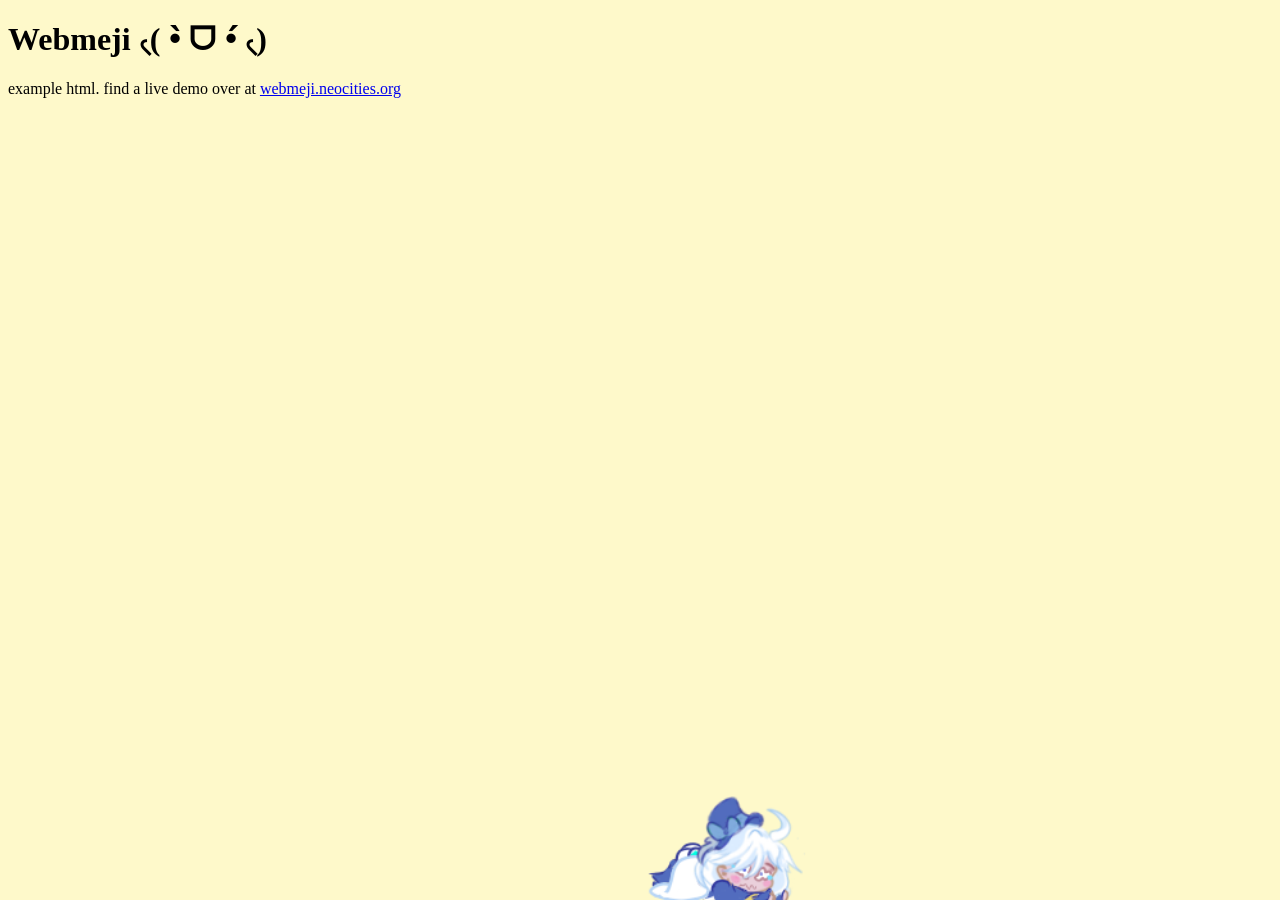
<file: webmeji-main/index.html>
<!DOCTYPE html>
<html>
  <head>
    <meta charset="UTF-8">
    <meta name="viewport" content="width=device-width, initial-scale=1.0">
    <title>Webmeji Demo</title>
    <link rel="stylesheet" href="style.css">

  </head>
 
<body>

<h1> Webmeji ৻(  •̀ ᗜ •́  ৻) </h1>

<p> example html. find a live demo over at <a href="https://webmeji.neocities.org/">webmeji.neocities.org</a></p>

<link rel="stylesheet" href="webmeji.css">
<script src="config.js"></script>
<script src="webmeji.js"></script> 
<!-- the only thing thats important for the html is having these scripts, in this order.  -->

</body>
 
</html>
</file>
<file: webmeji-main/style.css>
/* bare bones testing setup, do not use. */

body {
  background-color: #fef9ca;
}
</file>
<file: webmeji-main/webmeji.css>
/* webmeji */
.webmeji-container {
  position: fixed;
  bottom: 0;
  width: 164px;
  height: 164px;
  overflow: hidden;
  z-index: 9999;
}

.webmeji-container img {
  width: 100%;
  height: auto;
  user-select: none;
  pointer-events: none;
  display: block;
  transform-origin: center;
}

@media (max-width: 768px) {
  .webmeji-container {
    width: 82px;
    height: 82px;
  }
}
</file>
